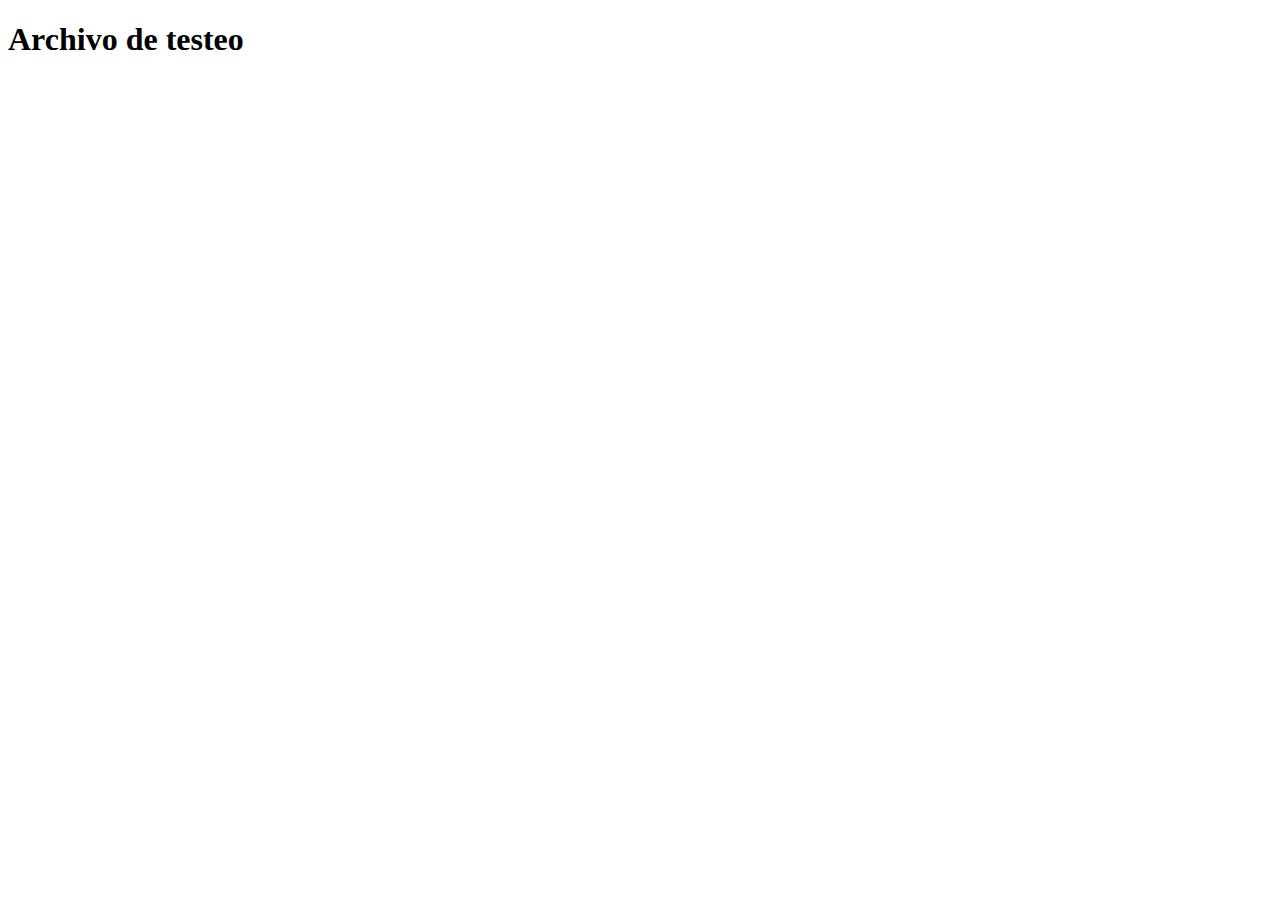
<file: UT05/restaurant-app/test.html>
<!DOCTYPE html>
<html lang="es">
<head>
    <meta charset="UTF-8">
    <meta name="viewport" content="width=device-width, initial-scale=1.0">
    <title>Test Restaurante</title>
</head>
<body>
    <h1>Archivo de testeo</h1>
    
    <!-- Enlace a los archivos JavaScript -->
    <script src="js/models/Coordinate.js"></script>
    <script src="js/models/Category.js"></script>
    <script src="js/models/Dish.js"></script>
    <script src="js/models/Allergen.js"></script>
    <script src="js/models/Menu.js"></script>
    <script src="js/models/Restaurant.js"></script>
    <script src="js/models/RestaurantsManager.js"></script>

    <script src="js/controllers/CategoryController.js"></script>
    <script src="js/controllers/DishController.js"></script>
    <script src="js/controllers/AllergenController.js"></script>
    <script src="js/controllers/MenuController.js"></script>
    <script src="js/controllers/RestaurantController.js"></script>

    <script src="js/views/categoryView.js"></script>
    <script src="js/views/dishView.js"></script>
    <script src="js/views/allergenView.js"></script>
    <script src="js/views/menuView.js"></script>
    <script src="js/views/restaurantView.js"></script>

    <script src="js/tests/test.js"></script>
</body>
</html>
</file>
